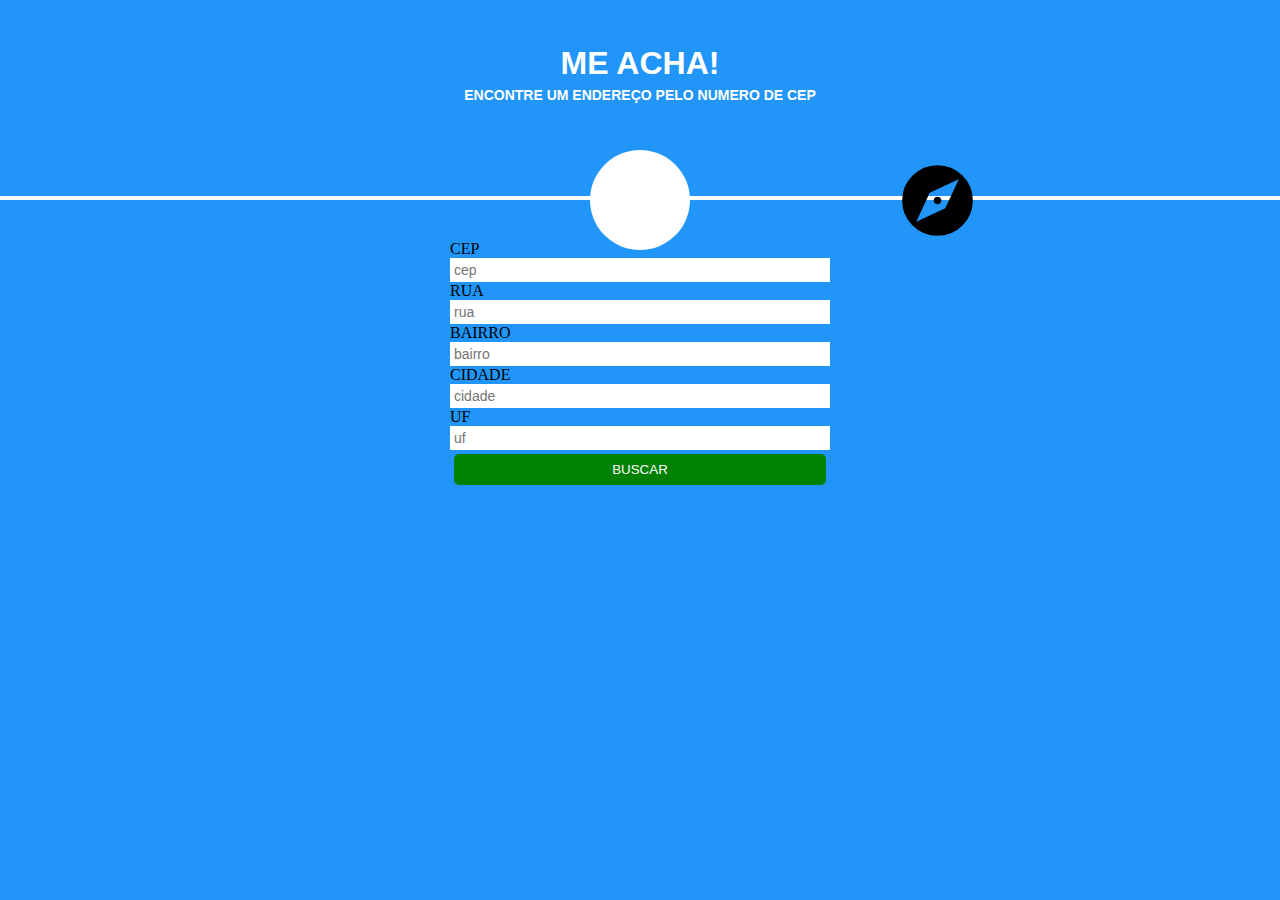
<file: index.html>
<!DOCTYPE html>
<html lang="en">
<head>
    <meta charset="UTF-8">
    <meta name="viewport" content="width=device-width, initial-scale=1.0">
    <link href="https://fonts.googleapis.com/icon?family=Material+Icons" rel="stylesheet">
    <link rel="stylesheet" type="text/css" href="site2.css">
    <title>Document</title>
</head>
<body>
     <header>
         <h1>ME ACHA!</h1>
         <h2>ENCONTRE UM ENDEREÇO PELO NUMERO DE CEP</h2>
     </header>
         <main>
            <div id="content-base" class="flex justify-content">
                    <div id="logo-principal" class="flex justify-content">
                        <span class="material-icons logo">
                            travel_explore
                        </span>
                    </div>
            </div>
             <div id="conteudo-geral">
                 <div class="box-custom flex justify-content">
                     <form>
                        <label>CEP
                        <input type="text" name="cep" placeholder="cep" required="">
                        </label>
                        <label>RUA
                        <input type="text" name="rua" placeholder="rua" readonly="">
                        </label>
                        <label>BAIRRO
                        <input type="text" name="bairro" placeholder="bairro" readonly="">
                        </label>
                        <label>CIDADE
                        <input type="text" name="cidade" placeholder="cidade" readonly="">
                        </label>
                        <label>UF
                        <input type="text" name="uf" placeholder="uf" readonly="">
                        </label>
                        <div class="display-btn flex justify-content">
                            <input class="btn" type="button" value="BUSCAR" name="BUSCAR">
                        </div>
                    </form>
                 </div>
             </div>
         </main>
     <footer>

     </footer>
</body>
</html>
</file>
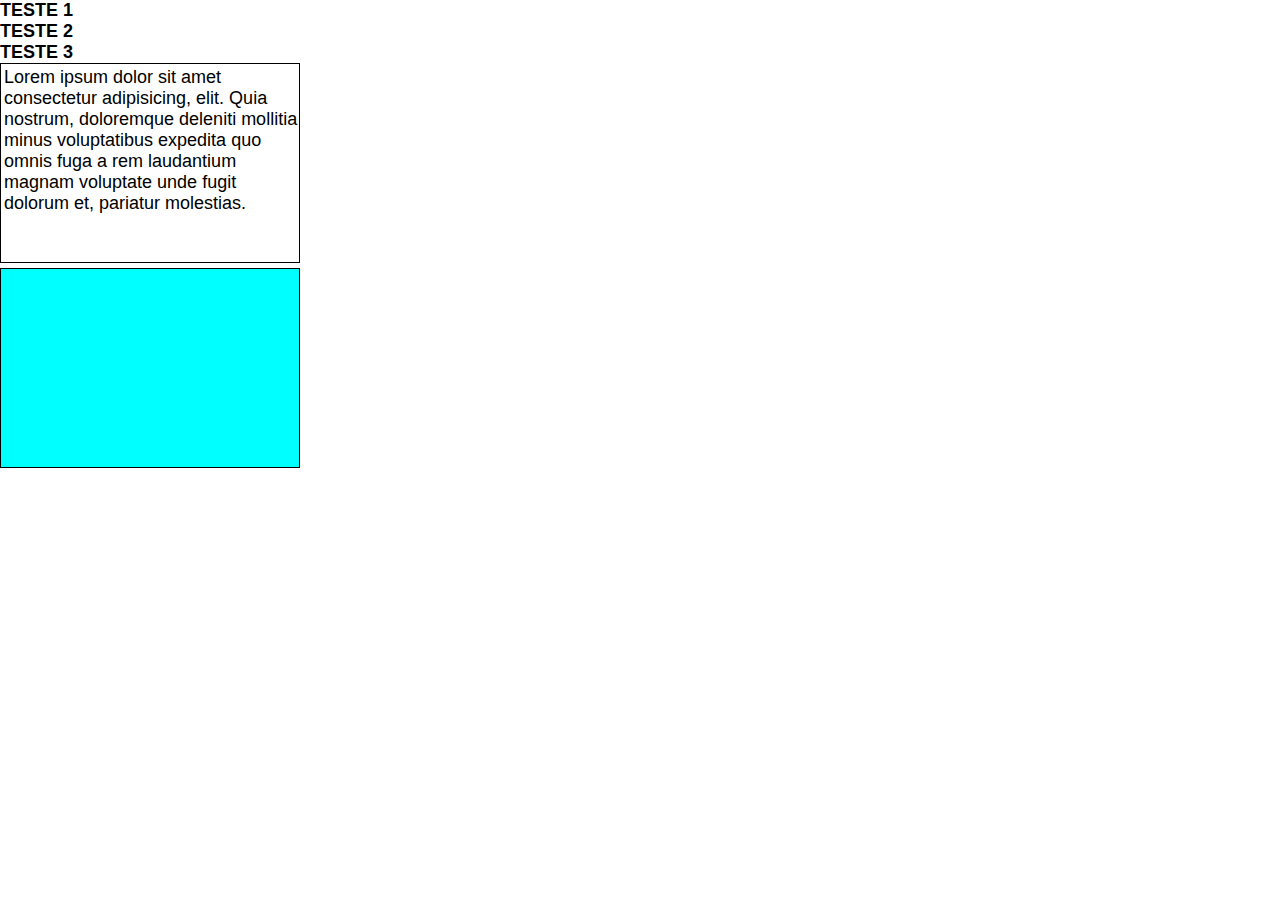
<file: box_sizing.html>
<!DOCTYPE html>
<html lang="en">
<html>
<head>
	<meta charset="UTF-8">
	<meta name="viewport" content="width=device-width, initial-scale=1.0">
	<title>Document</title>
</head>
<style type="text/css">
	/* raiz do doc html*/
	:root {
			--cor-padrao: blue;
			--font-title:  verdana, arial, cursive;
			--font-size: 18px;
	}
	*{
		margin: 0;
		box-sizing: border-box;
	}
	h1, h2, h3, ul, p {
        font-family: var(--font-title);
        font-size: var(--font-size);
    }
	div#teste{
		width: 300px;
		height: 200px;
		border: 1px solid #000;
		padding: 3px;
		box-sizing: border-box;
	}
	p{
		width: 300px;
		height: auto;
		padding: 0;
		margin: 0;
		box-sizing: border-box;
	}
	#box{
		width: 300px;
		height: 200px;
		background-color: cyan;
		border: 1px solid #000;
		margin-top: 5px;
		box-sizing: border-box;
	}
</style>
<body>
    <h1> TESTE 1 </h1>
    <h2> TESTE 2 </h2>
    <h3> TESTE 3 </h3>
	<div id="teste">
		<p>Lorem ipsum dolor sit amet consectetur adipisicing, elit. Quia nostrum, doloremque deleniti mollitia minus voluptatibus expedita quo omnis fuga a rem laudantium magnam voluptate unde fugit dolorum et, pariatur molestias.</p>
	</div>
	<div id="box"></div>
</body>
</html>
</file>
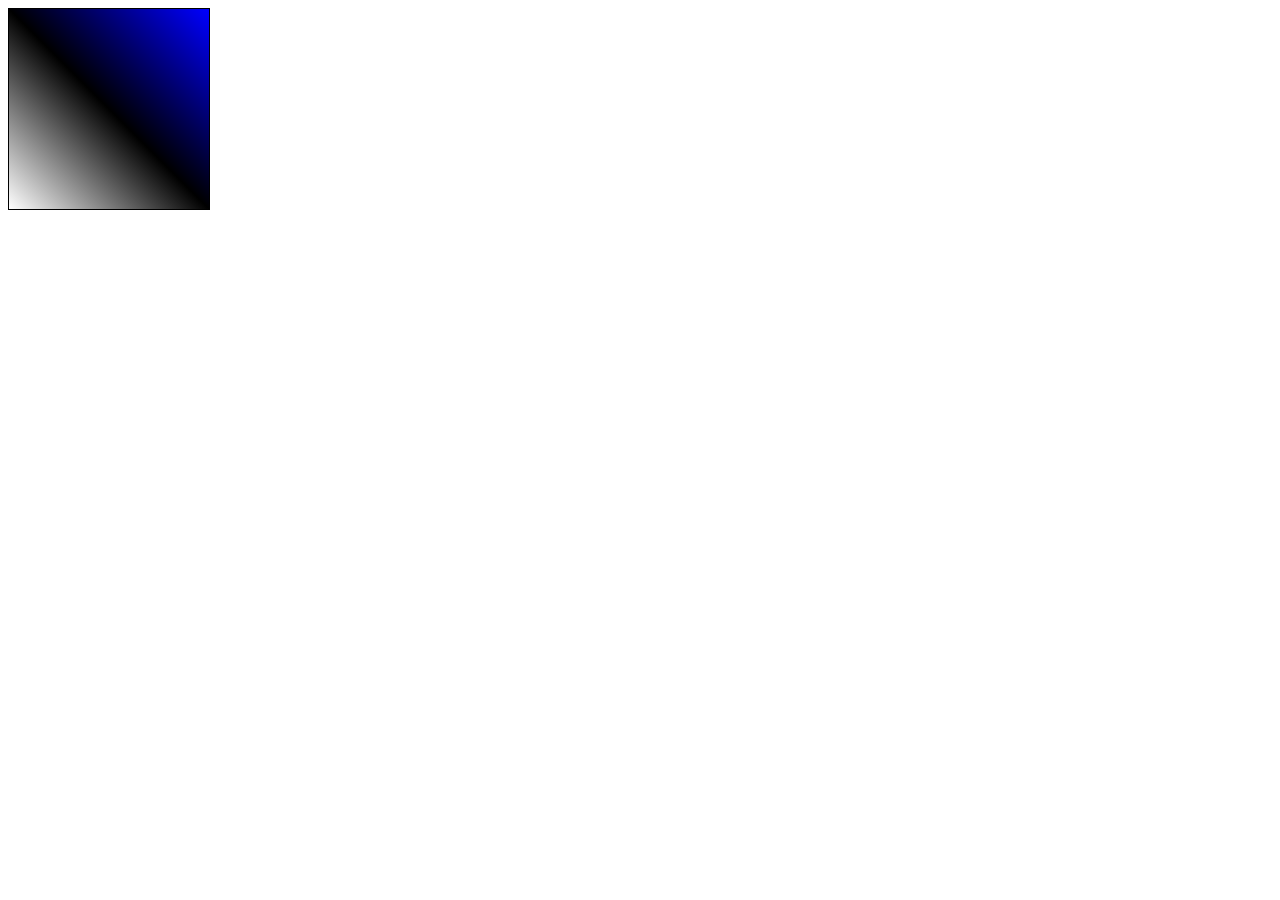
<file: gradient.html>
<!DOCTYPE html>
<html lang="en">
<html>
<head>
	<meta charset="UTF-8">
	<meta name="viewport" content="width=device-width, initial-scale=1.0">
	<title>Document</title>
</head>
<style type="text/css">
	#gradient{
		width: 200px;
		height: 200px;
		border: 1px solid #000;
		background-image: linear-gradient(45deg, #fff, #000, blue);
	}
</style>
<body>
	<div id="gradient"></div>
</body>
</html>
</file>
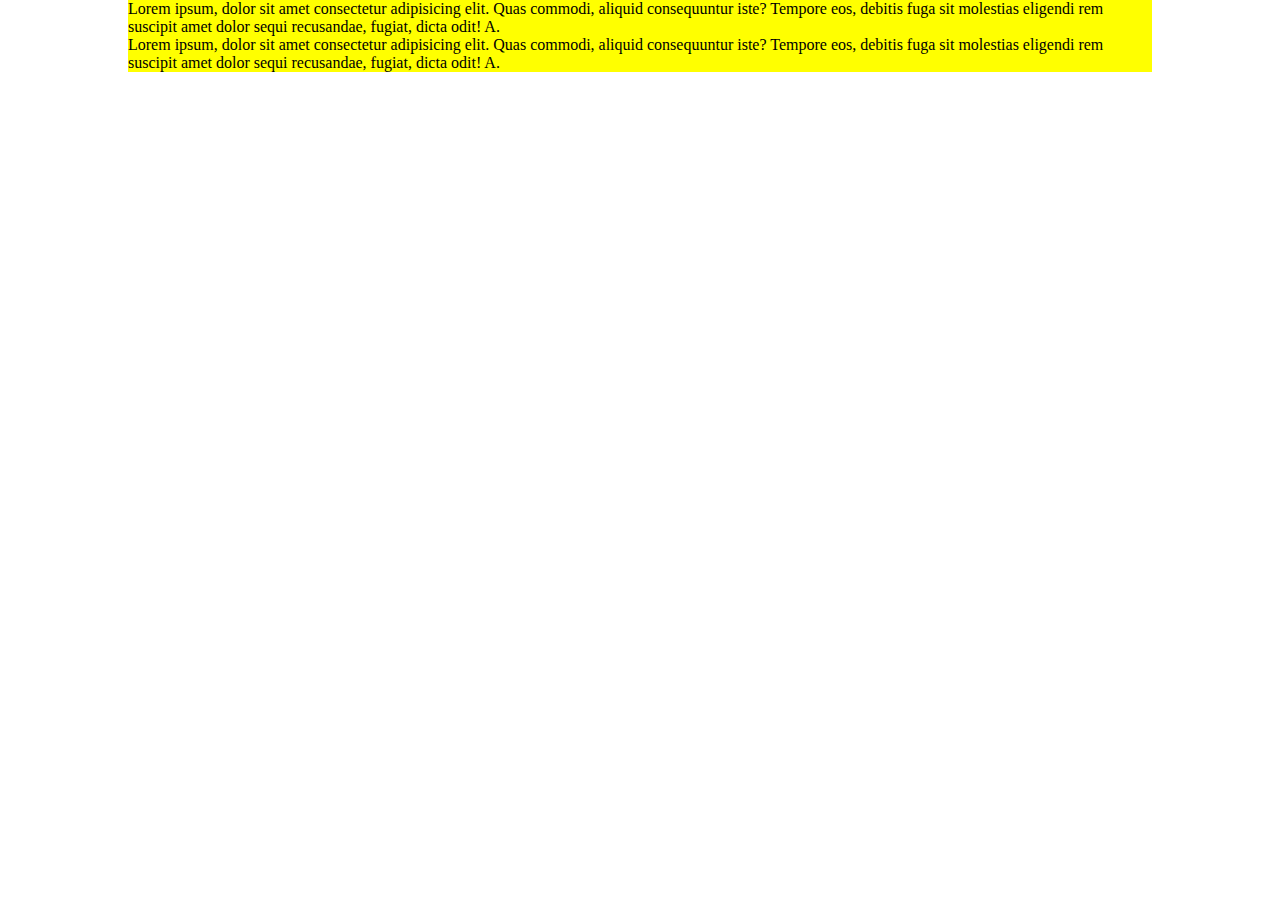
<file: mq.html>
<!DOCTYPE html>
<html lang="en">
<html>
<head>
	<meta charset="UTF-8">
	<meta name="viewport" content="width=device-width, initial-scale=1.0">
	<title>Document</title>
</head>
<style type="text/css">
	*{
		margin: 0;
		padding: 0;
		box-sizing: border-box;
	}
	main{
		display: flex;
		width: 80%;
		height: auto;
		margin: 0 auto;
		background-color: tomato;
	}
	.filho{
		width: 50%;
		height: auto;
		background-color: yellow;
	}
	@media screen and (min-width: 700px){
		main{
			flex-direction: column;
		}
		.filho{
			width: 100%;
		}
	}

</style>
<body>
	<main>
		<div class="filho">
			<p>Lorem ipsum, dolor sit amet consectetur adipisicing elit. Quas commodi, aliquid consequuntur iste? Tempore eos, debitis fuga sit molestias eligendi rem suscipit amet dolor sequi recusandae, fugiat, dicta odit! A.</p>
		</div>
		<div class="filho">
			<p>Lorem ipsum, dolor sit amet consectetur adipisicing elit. Quas commodi, aliquid consequuntur iste? Tempore eos, debitis fuga sit molestias eligendi rem suscipit amet dolor sequi recusandae, fugiat, dicta odit! A.</p>
		</div>
	</main>
</body>
</html>
</file>
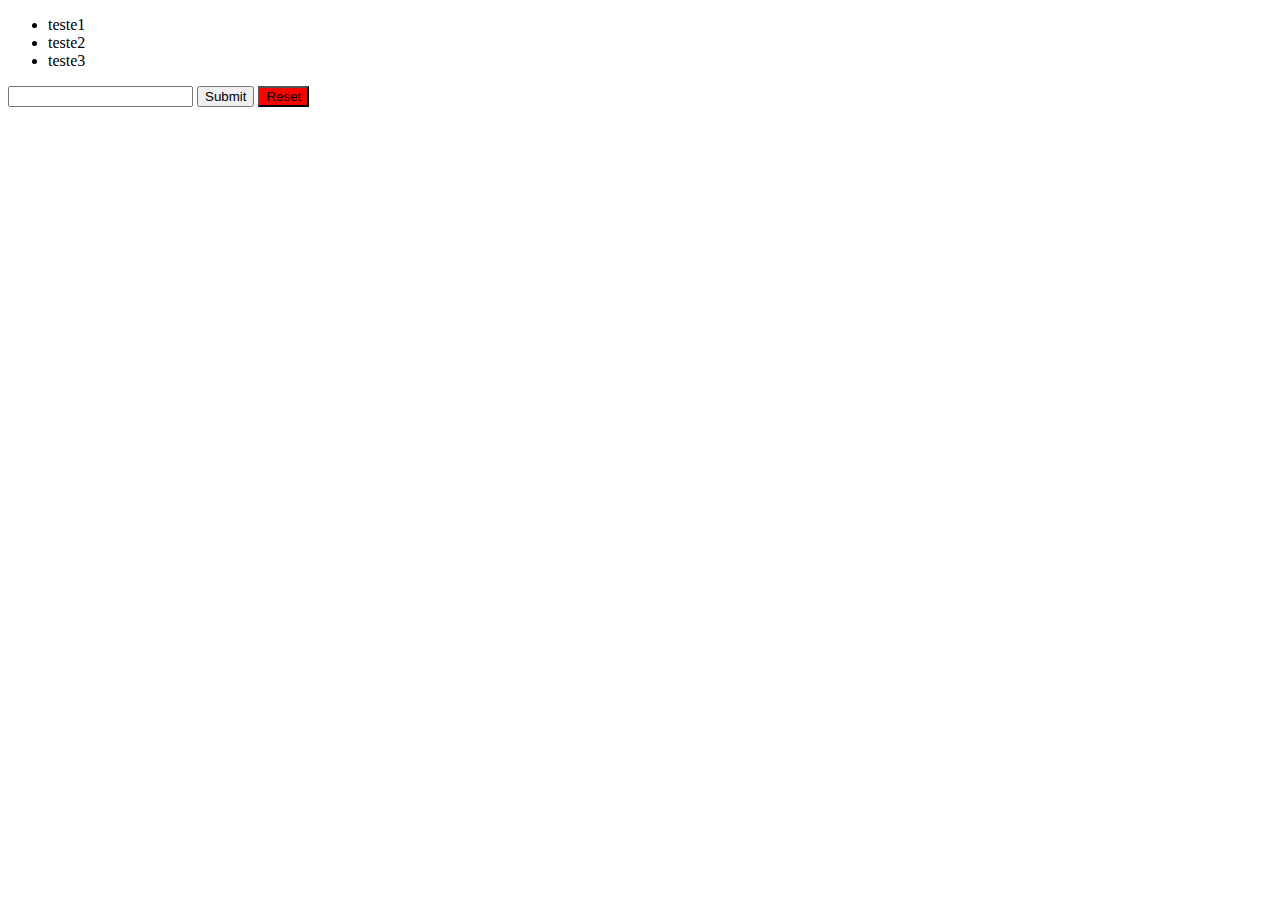
<file: nav.html>
<!DOCTYPE html>
<html lang="en">
<html>
<head>
	<meta charset="UTF-8">
	<meta name="viewport" content="width=device-width, initial-scale=1.0">
	<title>Document</title>
</head>
<style type="text/css">
	input[type=reset]{
		background-color: red;
	}
</style>
<body>
	<nav>
		<ul>
			<li>teste1</li>
			<li>teste2</li>
			<li>teste3</li>
		</ul>
	</nav>
	<form>
		<input type="text" name="">
		<input type="submit" name="">
		<input type="reset" name="">
	</form>
</body>
</html>
</file>
<file: site2.css>
*{
    margin: 0;
    padding: 0;
    box-sizing: border-box;
}
body{
    background-color: #2196f8;
}
header {
    position: absolute;
    z-index: 0;
    width: 100%;
    height: 200px;
    background-color: #2196f8;
    display: flex;
    flex-direction: column;
    border-bottom: 4px solid #fff;
}
header>h1{
   padding: 5px;
   text-align: center; 
   font-family: verdana, arial, cursive;
   margin-top: 40px;
   color: #fff;
}
header>h2{
    color: white;
    width: 100%;
    height: 40px;
    font-family: verdana, arial, cursive;
    font-size: 14px;
    text-align: center;
}
main{
    position: absolute;
    z-index: 100;
    width: 100%;
    height: auto;
    top: 230px;
}
#conteudo-geral{
    width: 80%;
    margin: 0 auto;
}
.box-custom{
    width: 100%;
    height: auto;
}
a {
    text-decoration: none;
    color: #000;
}
form{
    width: 400px;
    height: auto;
    padding: 10px;
}
.flex{
    display: flex;
}
.justify-content{
    justify-content: center;
}
.display-btn{
    width: 100%;
    height: auto;
    padding: 4px;
}
.btn{
    padding: 8px;
    width: 100%;
    border: none;
    border-radius: 5px;
    background-color: green;
    color: #fff;
}
form>label{
    width: 100%;
    height: auto;
    display: flex;
    flex-direction: column;
    font-family: verdana, cursive;
}
form>label>input[type=text]{
    font-size: 14px;
    border: none;
    padding: 4px;
}
#logo-principal{
    width: 100px;
    height: 100px;
    border-radius: 100%;
    background-color: #fff;
    align-items: center;
    position: absolute;
}
#logo-principal .logo{
    font-size: 85px;
}
#content-base{
    width: 100%;
    height: auto;
    position: absolute;
    top: -80px;
    display: flex;
    justify-content: center;
}
</file>
